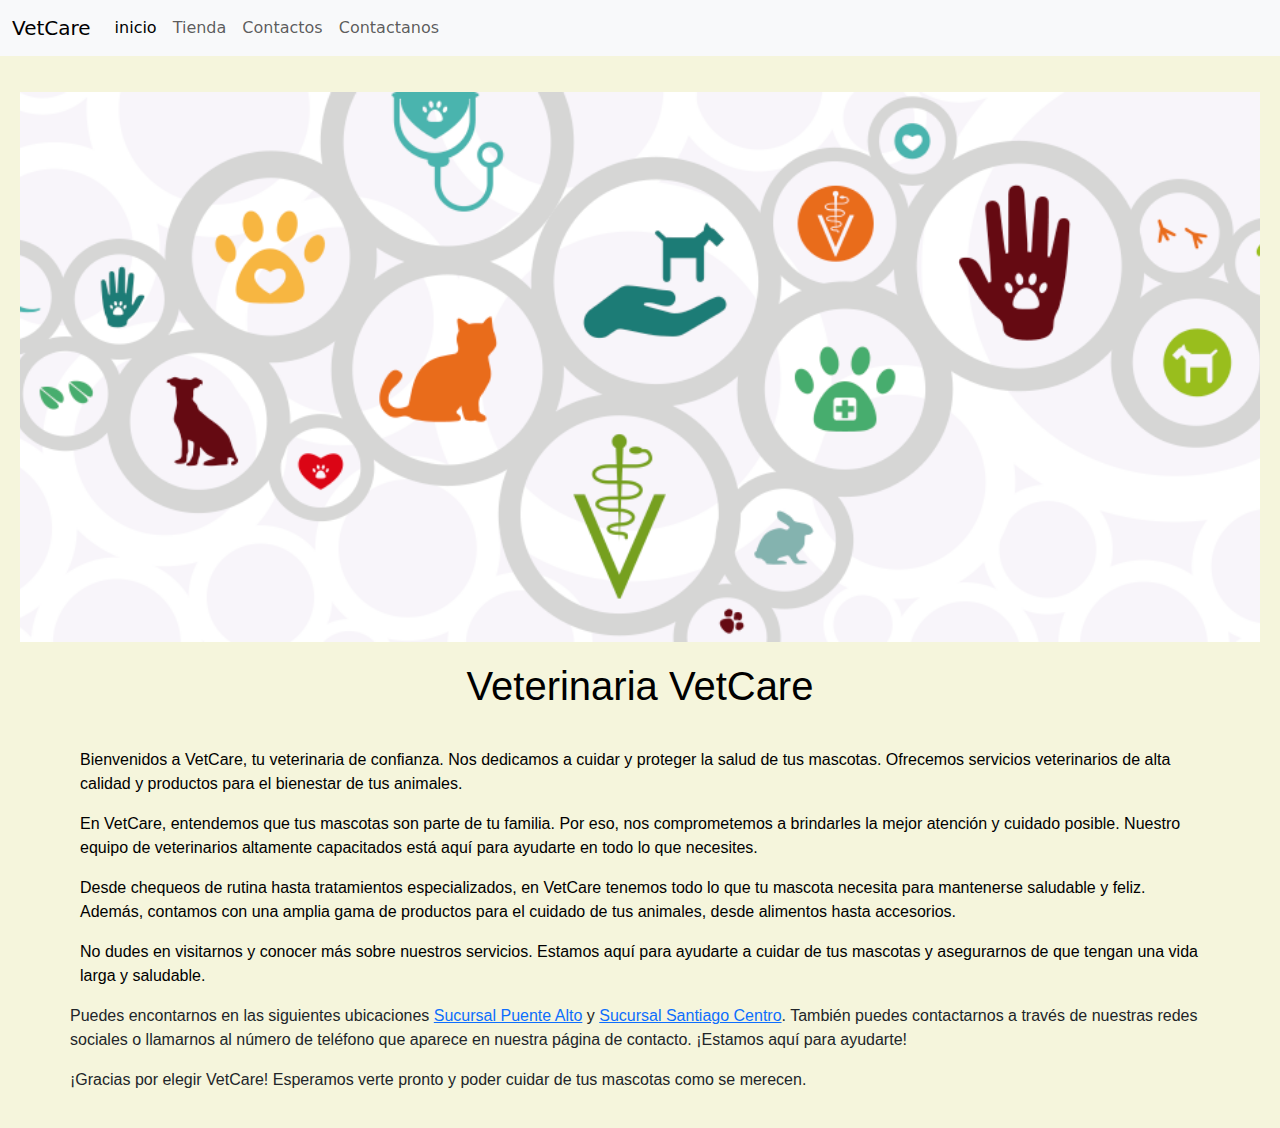
<file: index.html>
<!DOCTYPE html>
<html lang="es">

<head>
    <link rel="icon" tipo="image/png" tamaños="32x32" href="img/favicon-32x32.png">
    <meta charset="UTF-8">
    <meta name="viewport" content="width=device-width, initial-scale=1.0">
    <title>VetCare</title>
    <meta name="description" content="Veterinaria VetCare - Cuidamos de tus mascotas con amor y profesionalismo.">
    <link rel="stylesheet" href="style.css">
    <link href="https://cdn.jsdelivr.net/npm/bootstrap@5.3.3/dist/css/bootstrap.min.css" rel="stylesheet"
        integrity="sha384-QWTKZyjpPEjISv5WaRU9OFeRpok6YctnYmDr5pNlyT2bRjXh0JMhjY6hW+ALEwIH" crossorigin="anonymous">
</head>

<body>
    <div>
        <nav class="navbar navbar-expand-lg bg-body-tertiary">
            <div class="container-fluid">
                <a class="navbar-brand" href="#">VetCare</a>
                <button class="navbar-toggler" type="button" data-bs-toggle="collapse"
                    data-bs-target="#navbarSupportedContent" aria-controls="navbarSupportedContent"
                    aria-expanded="false" aria-label="Toggle navigation">
                    <span class="navbar-toggler-icon"></span>
                </button>
                <div class="collapse navbar-collapse" id="navbarSupportedContent">
                    <ul class="navbar-nav me-auto mb-2 mb-lg-0">
                        <li class="nav-item">
                            <a class="nav-link active" aria-current="page" href="#">inicio</a>
                        </li>
                        <li class="nav-item">
                            <a class="nav-link" href="tienda.html">Tienda</a>
                        </li>

                        <li class="nav-item">
                            <a class="nav-link" href="informacion.html">Contactos</a>
                        </li>
                        </a>
                        <li class="nav-item">
                            <a class="nav-link" href="contactos.html">Contactanos</a>
                        </li>
                        </a>
                        <ul class="dropdown-menu">
                            <li><a class="dropdown-item" href="#">Action</a></li>
                            <li><a class="dropdown-item" href="#">Another action</a></li>
                            <li>
                                <hr class="dropdown-divider">
                            </li>
                            <li><a class="dropdown-item" href="#">Something else here</a></li>
                        </ul>
                        </li>

                    </ul>
                </div>
            </div>
        </nav>
    </div>
    <div class="inacap_padre">


        <!--inicio de pagina-->

        <p class="inacap-parrafo"></p>
        <div class="inacap_container_img">
            <img src="img/banner 3.png" alt="banner de la veterinaria" class="inacap-img">
        </div>
        <h1 class="inacap-titulo">Veterinaria VetCare</h1>
        <div class="inacap_container_wrapper">


            <p class="inacap-parrafo">Bienvenidos a VetCare, tu veterinaria de confianza. Nos dedicamos a cuidar y
                proteger
                la salud de tus mascotas. Ofrecemos servicios veterinarios de alta calidad y productos para el bienestar
                de
                tus animales.</p>
            <p class="inacap-parrafo">En VetCare, entendemos que tus mascotas son parte de tu familia. Por eso, nos
                comprometemos a brindarles la mejor atención y cuidado posible. Nuestro equipo de veterinarios altamente
                capacitados está aquí para ayudarte en todo lo que necesites.</p>

            <p class="inacap-parrafo">Desde chequeos de rutina hasta tratamientos especializados, en VetCare tenemos
                todo lo
                que tu mascota necesita para mantenerse saludable y feliz. Además, contamos con una amplia gama de
                productos
                para el cuidado de tus animales, desde alimentos hasta accesorios.</p>
            <p class="inacap-parrafo">No dudes en visitarnos y conocer más sobre nuestros servicios. Estamos aquí para
                ayudarte a cuidar de tus mascotas y asegurarnos de que tengan una vida larga y saludable.</p>

            <p>Puedes encontarnos en las siguientes ubicaciones
                <a href="https://goo.gl/maps/2v7Z5x8G3Qk" target="_blank">Sucursal Puente Alto</a> y <a
                    href="https://goo.gl/maps/2v7Z5x8G3Qk" target="_blank">Sucursal Santiago Centro</a>. También puedes
                contactarnos a
                través de nuestras redes sociales o llamarnos al número de teléfono que aparece en nuestra página de
                contacto. ¡Estamos aquí para ayudarte!
            </p>
            <p>¡Gracias por elegir VetCare! Esperamos verte pronto y poder cuidar de tus mascotas como se merecen.</p>
            </p>
        </div>





    </div>











    <script src="main.js"></script>



    <script src="https://cdn.jsdelivr.net/npm/bootstrap@5.3.3/dist/js/bootstrap.bundle.min.js"></script>

</body>

</html>
</file>
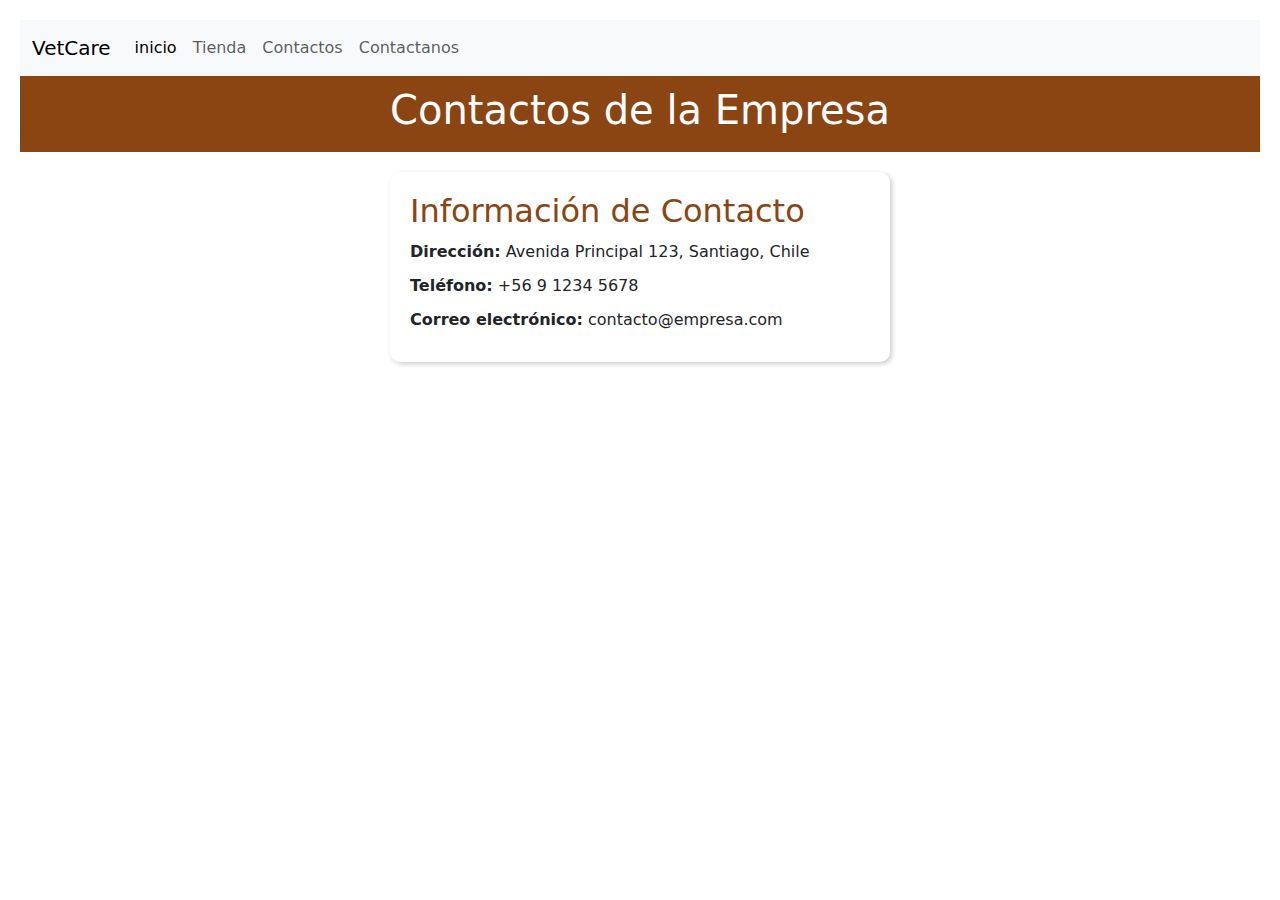
<file: informacion.html>
<!DOCTYPE html>
<html lang="es">
<head>
    <link rel="stylesheet" href="style-tienda.css">
    <link rel="icon" tipo="image/png" tamaños="32x32" href="img/favicon-32x32.png">
    <meta charset="UTF-8">
    <meta name="viewport" content="width=device-width, initial-scale=1.0">
    <title>Contactos de la Empresa</title>
    <link href="https://cdn.jsdelivr.net/npm/bootstrap@5.3.3/dist/css/bootstrap.min.css" rel="stylesheet"
        integrity="sha384-QWTKZyjpPEjISv5WaRU9OFeRpok6YctnYmDr5pNlyT2bRjXh0JMhjY6hW+ALEwIH" crossorigin="anonymous">
   
</head>
<body>
    <div>
        <nav class="navbar navbar-expand-lg bg-body-tertiary">
            <div class="container-fluid">
                <a class="navbar-brand" href="#">VetCare</a>
                <button class="navbar-toggler" type="button" data-bs-toggle="collapse"
                    data-bs-target="#navbarSupportedContent" aria-controls="navbarSupportedContent"
                    aria-expanded="false" aria-label="Toggle navigation">
                    <span class="navbar-toggler-icon"></span>
                </button>
                <div class="collapse navbar-collapse" id="navbarSupportedContent">
                    <ul class="navbar-nav me-auto mb-2 mb-lg-0">
                        <li class="nav-item">
                            <a class="nav-link active" aria-current="page" href="index.html">inicio</a>
                        </li>
                        <li class="nav-item">
                            <a class="nav-link" href="tienda.html">Tienda</a>
                        </li>

                        <li class="nav-item">
                            <a class="nav-link" href="informacion.html">Contactos</a>
                        </li>
                        </a>
                        <li class="nav-item">
                            <a class="nav-link" href="contactos.html">Contactanos</a>
                        </li>
                        </a>
                        <ul class="dropdown-menu">
                            <li><a class="dropdown-item" href="#">Action</a></li>
                            <li><a class="dropdown-item" href="#">Another action</a></li>
                            <li>
                                <hr class="dropdown-divider">
                            </li>
                            <li><a class="dropdown-item" href="#">Something else here</a></li>
                        </ul>
                        </li>

                    </ul>
                </div>
            </div>
        </nav>
    </div>

<header>
    <h1>Contactos de la Empresa</h1>
</header>

<section class="contactos">
    <h2>Información de Contacto</h2>
    <p><strong>Dirección:</strong> Avenida Principal 123, Santiago, Chile</p>
    <p><strong>Teléfono:</strong> +56 9 1234 5678</p>
    <p><strong>Correo electrónico:</strong> contacto@empresa.com</p>
</section>

</body>
</html>
</file>
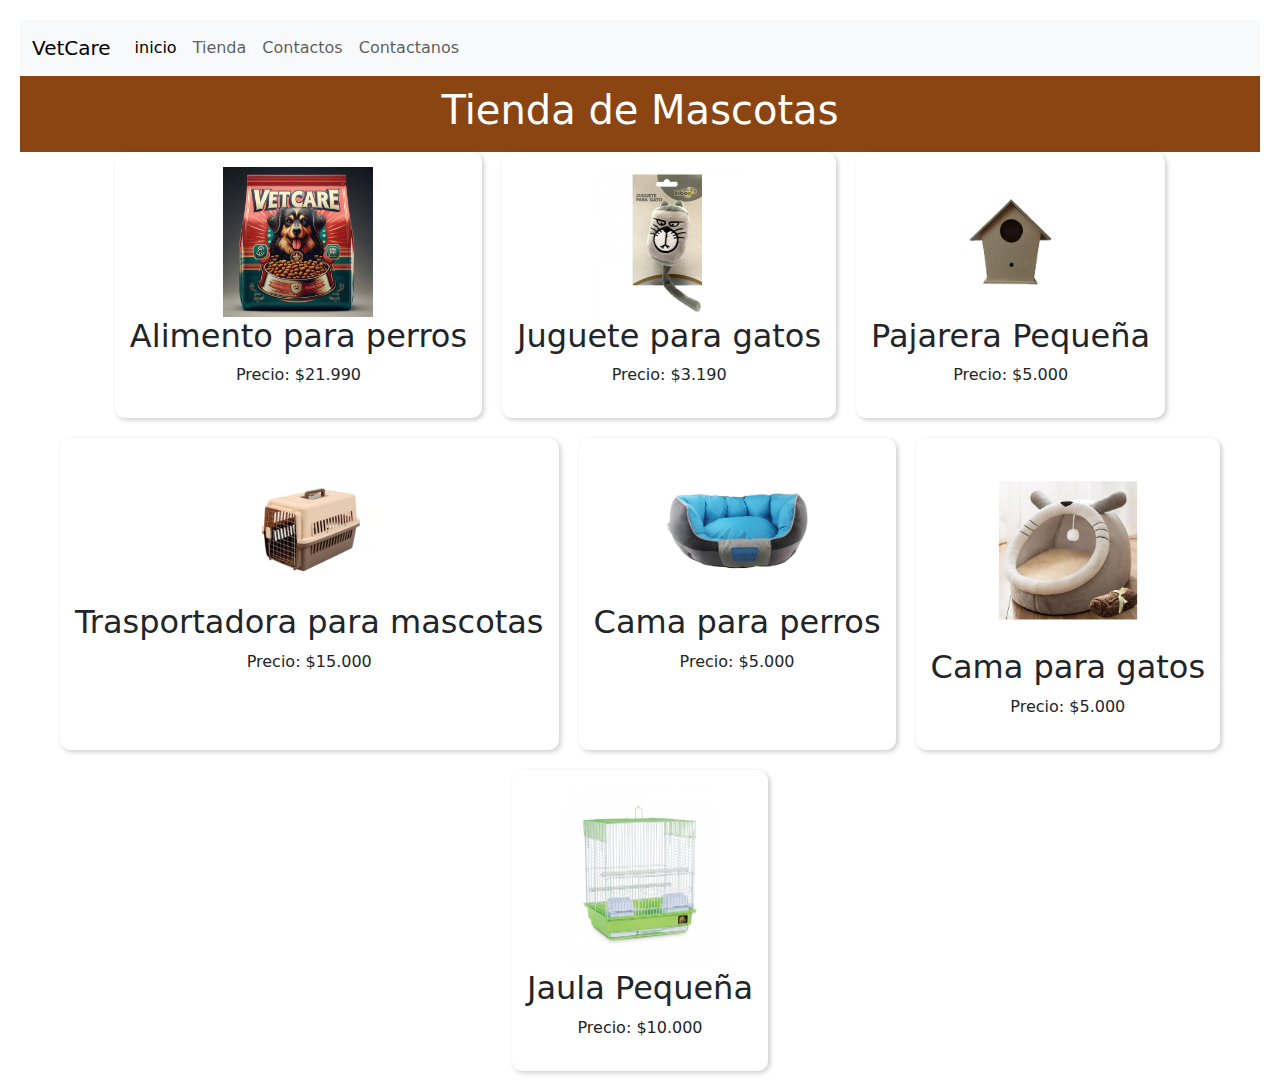
<file: tienda.html>
<!DOCTYPE html>
<html lang="es">

<head>
    <link rel="stylesheet" href="style-tienda.css">
    <link rel="icon" tipo="image/png" tamaños="32x32" href="img/favicon-32x32.png">
    <meta charset="UTF-8">
    <meta name="viewport" content="width=device-width, initial-scale=1.0">
    <title>VetCare Shop</title>
    <link href="https://cdn.jsdelivr.net/npm/bootstrap@5.3.3/dist/css/bootstrap.min.css" rel="stylesheet"
        integrity="sha384-QWTKZyjpPEjISv5WaRU9OFeRpok6YctnYmDr5pNlyT2bRjXh0JMhjY6hW+ALEwIH" crossorigin="anonymous">

</head>


<body>
    <div>
        <nav class="navbar navbar-expand-lg bg-body-tertiary">
            <div class="container-fluid">
                <a class="navbar-brand" href="#">VetCare</a>
                <button class="navbar-toggler" type="button" data-bs-toggle="collapse"
                    data-bs-target="#navbarSupportedContent" aria-controls="navbarSupportedContent"
                    aria-expanded="false" aria-label="Toggle navigation">
                    <span class="navbar-toggler-icon"></span>
                </button>
                <div class="collapse navbar-collapse" id="navbarSupportedContent">
                    <ul class="navbar-nav me-auto mb-2 mb-lg-0">
                        <li class="nav-item">
                            <a class="nav-link active" aria-current="page" href="index.html">inicio</a>
                        </li>
                        <li class="nav-item">
                            <a class="nav-link" href="tienda.html">Tienda</a>
                        </li>

                        <li class="nav-item">
                            <a class="nav-link" href="informacion.html">Contactos</a>
                        </li>
                        </a>
                        <li class="nav-item">
                            <a class="nav-link" href="contactos.html">Contactanos</a>
                        </li>
                        </a>
                        <ul class="dropdown-menu">
                            <li><a class="dropdown-item" href="#">Action</a></li>
                            <li><a class="dropdown-item" href="#">Another action</a></li>
                            <li>
                                <hr class="dropdown-divider">
                            </li>
                            <li><a class="dropdown-item" href="#">Something else here</a></li>
                        </ul>
                        </li>

                    </ul>
                </div>
            </div>
        </nav>
    </div>

    <header>
        <h1>Tienda de Mascotas</h1>
    </header>

    <section class="productos">
        <div class="producto">
            <img src="/img/vetcare canino.png" Alimento para perros">
            <h2>Alimento para perros</h2>
            <p>Precio: $21.990</p>
        </div>
        <div class="producto">
            <img src="/img/jueguete gato.png" alt="Juguete para gatos">
            <h2>Juguete para gatos</h2>
            <p>Precio: $3.190</p>
        </div>
        <div class="producto">
            <img src="/img/pajarera pequeña.png" alt="Casa para aves">
            <h2>Pajarera Pequeña</h2>
            <p>Precio: $5.000</p>
        </div>
        <div class="producto">
            <img src="/img/trasportadora.png" alt="Jaula para mascotas">
            <h2>Trasportadora para mascotas</h2>
            <p>Precio: $15.000</p>
        </div>
        <div class="producto">
            <img src="/img/cama perro.png" alt="Almohadilla para perros">
            <h2>Cama para perros</h2>
            <p>Precio: $5.000</p>
        </div>
        <div class="producto">
            <img src="/img/cama gato.png" alt="Almohadilla para gatos">
            <h2>Cama para gatos</h2>
            <p>Precio: $5.000</p>
        </div>
        <div class="producto">
            <img src="/img/jaula pequeña.png" alt="Jaula pequeña para mascotas">
            <h2>Jaula Pequeña</h2>
            <p>Precio: $10.000</p>
        </div>
    </section>

</body>

</html>
</file>
<file: style.css>
.inacap_padre {
    display: flex;
    justify-content: center;
    align-items: center;
    flex-direction: column;
    font-family: Arial, sans-serif;
    background-color: #f5f5dc;
    margin: 0;
    padding: 20px;
}


.inacap-titulo {
    font-size: 40px;
    color: black;
    padding: 20px 0px 30px 0px;

}

.inacap_container_img {
    width: 100%;
    height: 550px;

}

.inacap_container_img img {
    width: 100%;
    height: 100%;
    object-fit: cover;
}

.inacap_container_wrapper {
    max-width: 1140px;
    width: 100%;
    margin: auto;
}

.inacap-parrafo {
    color: black;
    padding: 0px 10px;
}

.inacap-container-link {
    display: flex;
    justify-content: space-evenly;
    flex-direction: row;
    align-items: center;
    gap: 1rem;

}

.inacap-item {
    width: 50px;
    height: 50px;
    background-color: white;
    cursor: pointer;
}
</file>
<file: style-tienda.css>
body {
        font-family: Arial, sans-serif;
        background-color: #f5f5dc;
        margin: 0;
        padding: 20px;
    }

    header {
        background-color: #8b4513;
        color: white;
        text-align: center;
        padding: 10px;
    }

    .productos {
        display: flex;
        flex-wrap: wrap;
        gap: 20px;
        justify-content: center;
    }

    .producto {
        background-color: white;
        padding: 15px;
        border-radius: 10px;
        box-shadow: 2px 2px 5px rgba(0, 0, 0, 0.2);
        text-align: center;
    }

    .producto img {
        width: 150px;
        height: auto;
    }

    .contactos {
        background-color: white;
        padding: 20px;
        border-radius: 10px;
        box-shadow: 2px 2px 5px rgba(0, 0, 0, 0.2);
        max-width: 500px;
        margin: 20px auto;
    }

    .contactos h2 {
        color: #8b4513;
    }

    .contactos p {
        margin: 10px 0;
    }

    form {
        background-color: white;
        padding: 20px;
        border-radius: 10px;
        box-shadow: 2px 2px 5px rgba(0, 0, 0, 0.2);
        max-width: 500px;
        margin: 20px auto;
    }

    input,
    textarea {
        width: calc(100% - 20px);
        padding: 10px;
        margin-bottom: 15px;
        border: 1px solid #ccc;
        border-radius: 5px;
    }

    button {
        background-color: #8b4513;
        color: white;
        border: none;
        padding: 10px 20px;
        border-radius: 5px;
        cursor: pointer;
    }

    button:hover {
        background-color: #6b3510;
    }
</file>
